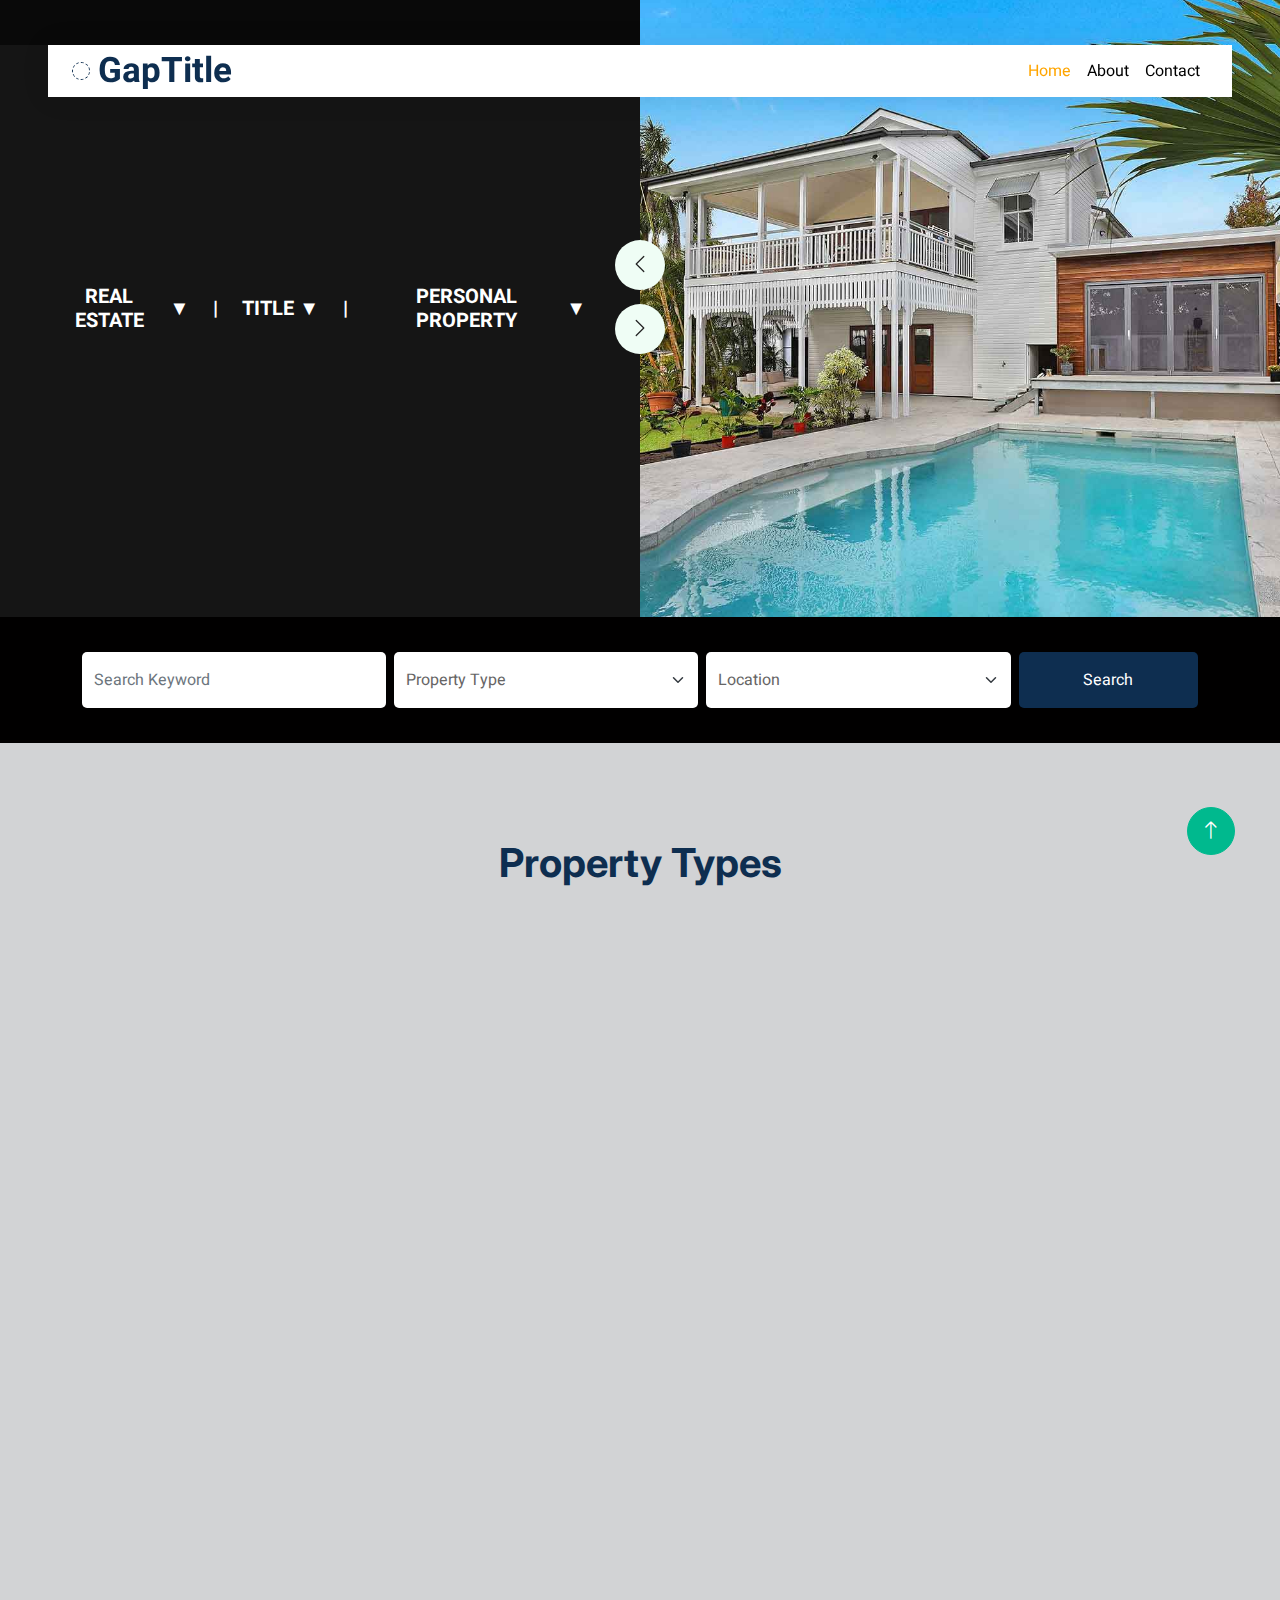
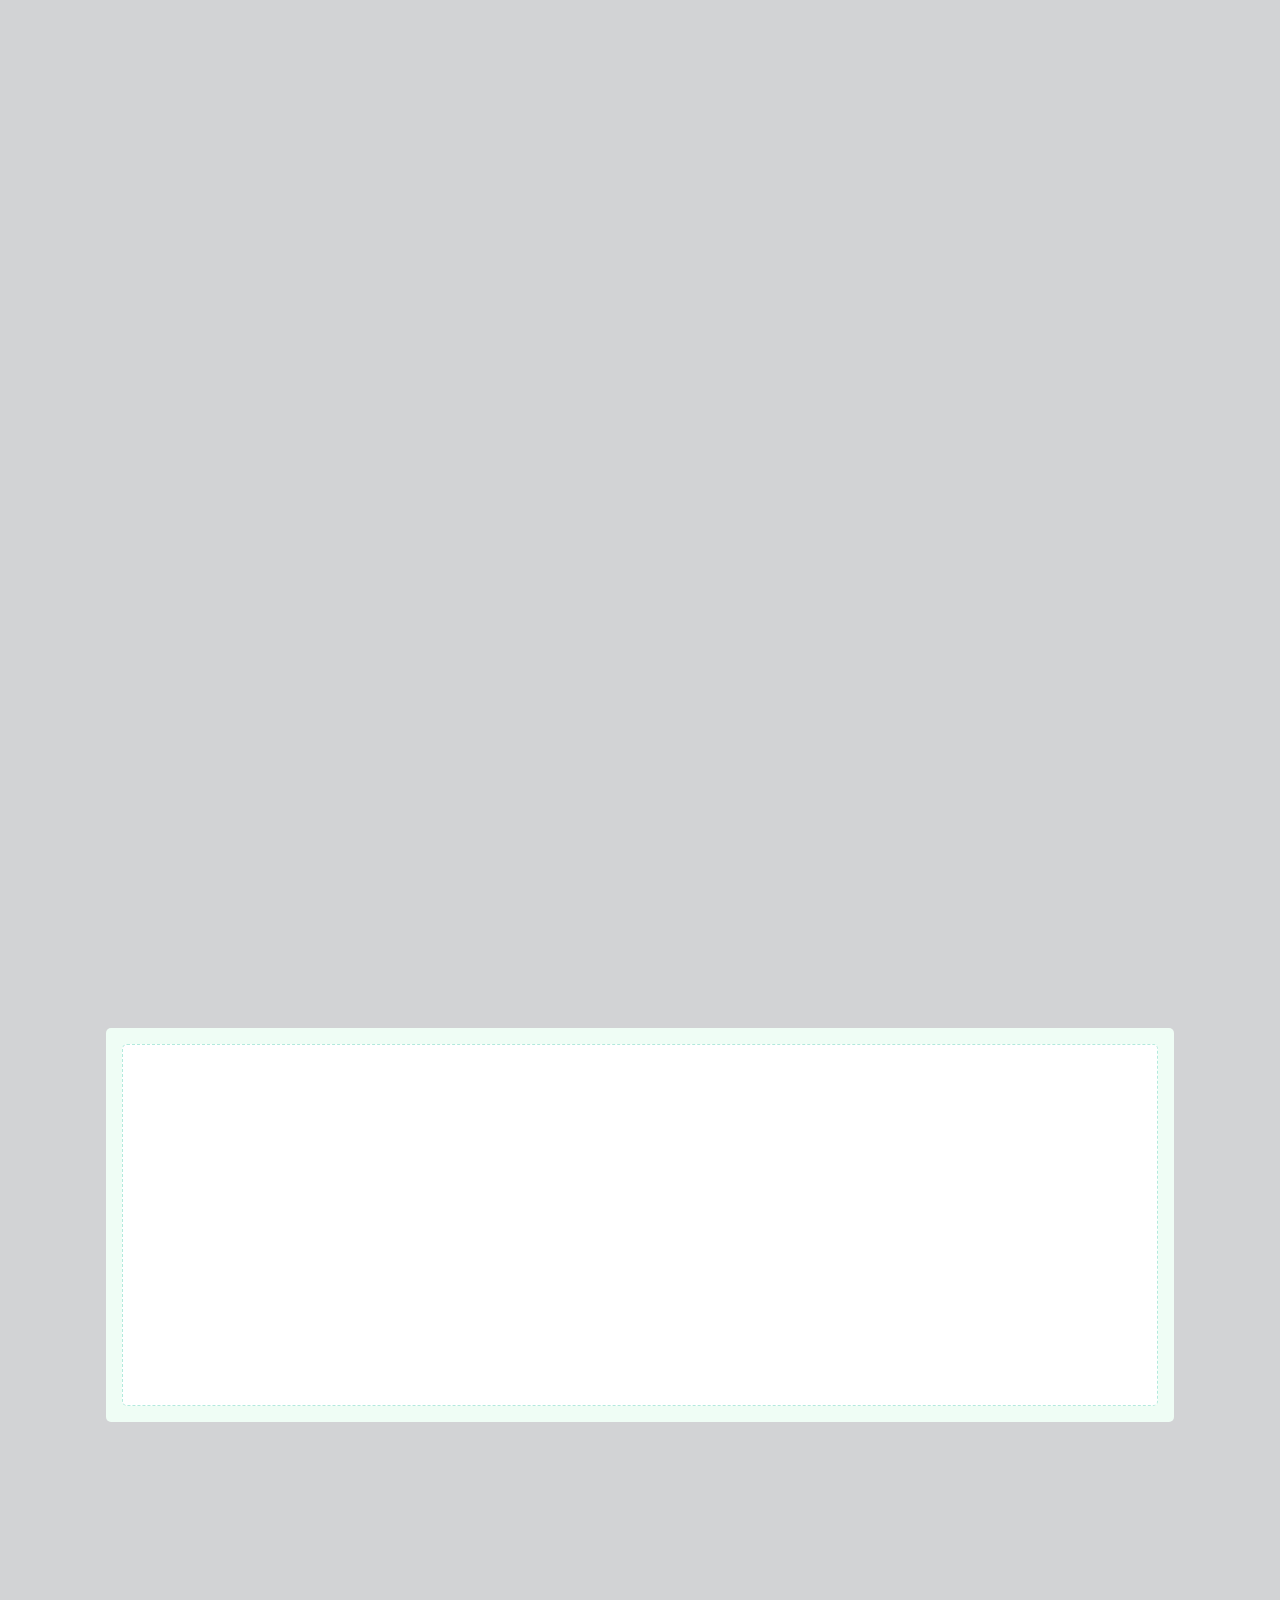
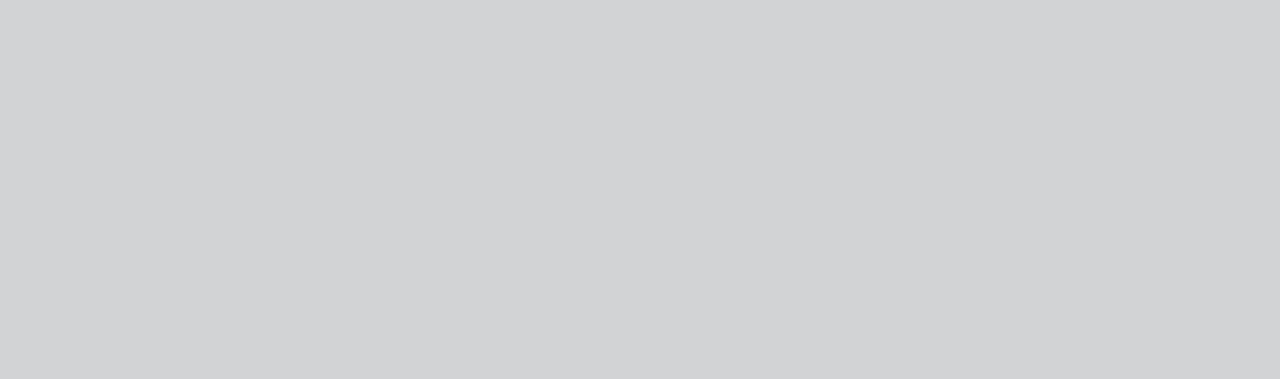
<file: index.html>
<!DOCTYPE html>
<html lang="en">

<head>
    <meta charset="utf-8">
    <title>Gap Title</title>
    <meta content="width=device-width, initial-scale=1.0" name="viewport">
    <meta content="" name="keywords">
    <meta content="" name="description">

    <!-- Favicon -->
    <link href="favicon.ico" rel="icon">

    <!-- Google Web Fonts -->
    <link rel="preconnect" href="https://fonts.googleapis.com">
    <link rel="preconnect" href="https://fonts.gstatic.com" crossorigin>
    <link href="https://fonts.googleapis.com/css2?family=Heebo:wght@400;500;600&family=Inter:wght@700;800&display=swap" rel="stylesheet">
    
    <!-- Icon Font Stylesheet -->
    <link href="https://cdnjs.cloudflare.com/ajax/libs/font-awesome/5.10.0/css/all.min.css" rel="stylesheet">
    <link href="https://cdn.jsdelivr.net/npm/bootstrap-icons@1.4.1/font/bootstrap-icons.css" rel="stylesheet">

    <!-- Libraries Stylesheet -->
    <link href="animate.min.css" rel="stylesheet">
    <link href="owl.carousel.min.css" rel="stylesheet">

    <!-- Customized Bootstrap Stylesheet -->
    <link href="bootstrap.min.css" rel="stylesheet">

    <!-- Template Stylesheet -->
    <link href="style.css" rel="stylesheet">
</head>

<body>
    <div class="container-xx2 p-0" style="background-color: #D2D3D5;">
        <!-- Spinner Start -->
        <div id="spinner" class="show bg-white position-fixed translate-middle w-100 vh-100 top-50 start-50 d-flex align-items-center justify-content-center">
            <div class="spinner-border text-primary" style="width: 3rem; height: 3rem;" role="status">
                <!-- <span class="sr-only">Loading...</span> -->
            </div>
        </div>
        <!-- Spinner End -->


        <!-- Navbar Start -->
        <div class="container-fluid nav-bar bg-black">
    <nav class="navbar navbar-expand-lg navbar-dark py-0 px-4" style="background-color: white;">
        <a href="index.html" class="navbar-brand d-flex align-items-center text-center">
            <div class="icon p-2 me-2">
                <!-- <img class="img-fluid" src="img/icon-deal.pn" alt="Icon" style="width: 30px; height: 30px;"> -->
            </div>
            <h1 class="m-0 text-dark" style="font-family: Heebo, sans-serif; font-size: 35px;">GapTitle</h1>
        </a>
        <button type="button" class="navbar-toggler" data-bs-toggle="collapse" data-bs-target="#navbarCollapse">
            <span class="navbar-toggler-icon"></span>
        </button>
        <div class="collapse navbar-collapse" id="navbarCollapse">
            <div class="navbar-nav ms-auto">
                <a href="index.html" class="nav-item nav-link active">Home</a>
                <a href="about.html" class="nav-item nav-link">About</a>
                <div class="nav-item dropdown">
                   
                    <div class="dropdown-menu rounded-0 m-0">
                        
                    </div>
                </div>
                <div class="nav-item dropdown">
                    
                    <div class="dropdown-menu rounded-0 m-0">
                        
                    </div>
                </div>
                <a href="contact.html" class="nav-item nav-link">Contact</a>
            </div>
            <!-- <a href="" class="btn btn-primary px-3 d-none d-lg-flex">Add Property</a> -->
        </div>
    </nav>
</div>

<!-- Custom CSS -->
<style>
    .navbar-nav .nav-link {
        color: black !important;
    }

    .navbar-nav .nav-link.active,
    .navbar-nav .nav-link:focus,
    .navbar-nav .nav-link:hover {
        color: orange !important;
    }

    .dropdown-menu .dropdown-item {
        color: black !important;
    }

    .dropdown-menu .dropdown-item:hover {
        background-color: orange;
        color: white !important;
    }
</style>
        <!-- Navbar End -->


        <!-- Header Start -->
        <div class="container-fluid header p-0" style="background-color: rgba(0,0,0,0.9);">
            <div class="row g-0 align-items-center flex-column-reverse flex-md-row">
                <div class="col-md-6 p-5 mt-lg-5">
                    <style>
                            .navbar-custom {
                              display: flex;
                              justify-content: center;
                              gap: 10px;
                              align-items: center;
                            }

                            .navbar-custom .dropdown {
                              position: relative;
                              display: inline-block;
                            }

                            .navbar-custom .dropbtn {
                              background: none;
                              border: none;
                              color: white;
                              font-size: 20px;
                              font-weight: bold;
                              cursor: pointer;
                              display: flex;
                              align-items: center;
                              gap: 5px;
                            }

                            .navbar-custom .dropbtn:hover {
                              text-decoration: none;
                            }

                            .navbar-custom .dropdown-content {
                              display: none;
                              position: absolute;
                              background-color: none;
                              min-width: 160px;
                              box-shadow: 0px 8px 16px rgba(0,0,0,0.2);
                              z-index: 1;
                              border-radius: 5px;
                            }

                            .navbar-custom .dropdown-content a {
                              color: white;
                              padding: 10px 14px;
                              font-family: Heebo, sans-serif;
                              font-size: 15px;
                              text-decoration: none;
                              display: block;
                            }

                            .navbar-custom .dropdown-content a:hover {
                              background-color: none;
                            }

                            .navbar-custom .dropdown:hover .dropdown-content {
                              display: block;
                            }

                            .separator {
                              color: white;
                              margin: 0 8px;
                            }
                            </style>

                            <h1 class="display-6 animated fadeIn mb-4" style="color:white; font-size: 20px; font-family: Heebo, sans-serif;">
                              <div class="navbar-custom">
                                <div class="dropdown">
                                  <button class="dropbtn">REAL ESTATE <span>▼</span></button>
                                  <div class="dropdown-content">
                                    <a href="#">Advisory</a>
                                    <a href="#">Sales</a>
                                    <a href="#">Management</a>
                                  </div>
                                </div>
                                <span class="separator">|</span>
                                <div class="dropdown">
                                  <button class="dropbtn">TITLE <span>▼</span></button>
                                  <div class="dropdown-content">
                                    <a href="#">Search</a>
                                    <a href="#">Warranty</a>
                                  </div>
                                </div>
                                <span class="separator">|</span>
                                <div class="dropdown">
                                  <button class="dropbtn">PERSONAL PROPERTY <span>▼</span></button>
                                  <div class="dropdown-content">
                                   <!--  <a href="#">Property</a> -->
                                  </div>
                                </div>
                              </div>
                            </h1>
                                                
                <!--     <style>
         .btn-black {
                    background-color: #fff !important;   /* white background */
                    color: #000 !important;              /* black text */
                    border: 1px solid #000 !important;   /* optional thin black border */
                    transition: all 0.3s ease;
                }

                .btn-black:hover {
                    background-color: #222 !important;   /* dark background on hover */
                    color: #fff !important;              /* white text on hover */
                }
                </style>

<a href="index.html" class="btn btn-black py-2 px-4 me-3 animated fadeIn">Get Started</a> -->
                </div>
                <div class="col-md-6 animated fadeIn">
                    <div class="owl-carousel header-carousel">
                        <div class="owl-carousel-item">
                            <img class="img-fluid" src="carousel-1.jpg" alt="">
                        </div>
                        <div class="owl-carousel-item">
                            <img class="img-fluid" src="carousel-2.jpg" alt="">
                        </div>
                    </div>
                </div>
            </div>
        </div>
        <!-- Header End -->


        <!-- Search Start -->
        <div class="container-fluid mb-5 wow fadeIn" data-wow-delay="0.1s" 
     style="padding: 35px; background-color: rgba(1, 0, 0, 1.0);">
    <div class="container">
        <div class="row g-2">
            <div class="col-md-10">
                <div class="row g-2">
                    <div class="col-md-4">
                        <input type="text" class="form-control border-0 py-3" placeholder="Search Keyword">
                    </div>
                    <div class="col-md-4">
                        <select class="form-select border-0 py-3">
                            <option selected>Property Type</option>
                        </select>
                    </div>
                    <div class="col-md-4">
                        <select class="form-select border-0 py-3">
                            <option selected>Location</option>
                        </select>
                    </div>
                </div>
            </div>
            <div class="col-md-2">
                <button class="btn btn-dark border-0 w-100 py-3">Search</button>
            </div>
        </div>
    </div>
</div>
        <!-- Search End -->


        <!-- Category Start -->
       <div class="container-xxl py-5">
    <div class="container">
        <div class="text-center mx-auto mb-5 wow fadeInUp" data-wow-delay="0.1s" style="max-width: 600px;">
            <h1 class="mb-3">Property Types</h1>
        </div>
        <div class="row g-4">
            <div class="col-lg-3 col-sm-6 wow fadeInUp" data-wow-delay="0.1s">
                <a class="cat-item d-block text-center rounded p-3" href="" style="background-color: rgba(0,0,0,0.9);">
                    <div class="rounded p-4">
                        <div class="icon mb-3">
                            <img class="img-fluid" src="icon-apartment.png" alt="Icon">
                        </div>
                        <h6 class="text-black">Apartment</h6>
                    </div>
                </a>
            </div>
            <div class="col-lg-3 col-sm-6 wow fadeInUp" data-wow-delay="0.3s">
                <a class="cat-item d-block text-center rounded p-3" href="" style="background-color: rgba(0,0,0,0.9);">
                    <div class="rounded p-4">
                        <div class="icon mb-3">
                            <img class="img-fluid" src="icon-villa.png" alt="Icon">
                        </div>
                        <h6 class="text-black">Office</h6>
                    </div>
                </a>
            </div>
            <div class="col-lg-3 col-sm-6 wow fadeInUp" data-wow-delay="0.5s">
                <a class="cat-item d-block text-center rounded p-3" href="" style="background-color: rgba(0,0,0,0.9);">
                    <div class="rounded p-4">
                        <div class="icon mb-3">
                            <img class="img-fluid" src="icon-house.png" alt="Icon">
                        </div>
                        <h6 class="text-black">Home</h6>
                    </div>
                </a>
            </div>
            <div class="col-lg-3 col-sm-6 wow fadeInUp" data-wow-delay="0.7s">
                <a class="cat-item d-block text-center rounded p-3" href="" style="background-color: rgba(0,0,0,0.9);">
                    <div class="rounded p-4">
                        <div class="icon mb-3">
                            <img class="img-fluid" src="icon-housing.png" alt="Icon">
                        </div>
                        <h6 class="text-black">Building</h6>
                    </div>
                </a>
            </div>
        </div>
    </div>
</div>
        <!-- Category End -->


        <!-- About Start -->
        <div class="container-xxl py-5">
            <div class="container">
                <div class="row g-5 align-items-center">
                    <div class="col-lg-6 wow fadeIn" data-wow-delay="0.1s">
                        <div class="about-img position-relative overflow-hidden p-5 pe-0">
                            <img class="img-fluid w-100" src="about.jpg">
                        </div>
                    </div>
                    <div class="col-lg-6 wow fadeIn" data-wow-delay="0.5s">
                        <h1 class="mb-4">#1 Place To Find The Perfect Property</h1>
                        <p class="mb-4">“Discover stunning properties tailored to your lifestyle. Whether you’re searching for your first home, a family upgrade, or a prime investment opportunity, we connect you with trusted listings in the best locations. With expert guidance and a commitment to your satisfaction, finding your dream property has never been easier.”</p>
                        <p><i class="fa fa-check text-primary me-3"></i>Personalized property search to match your needs</p>
                        <p><i class="fa fa-check text-primary me-3"></i>Trusted agents with local expertise</p>
                        <p><i class="fa fa-check text-primary me-3"></i>Exclusive listings with competitive pricing</p>
                        <a class="btn btn-dark py-3 px-5 mt-3" href="">Read More</a>
                    </div>
                </div>
            </div>
        </div>
        <!-- About End -->


        <!-- Property List Start -->
        <div class="container-xxl py-5">
            <div class="container">
                <div class="row g-0 gx-5 align-items-end">
                    <div class="col-lg-6">
                        <div class="text-start mx-auto mb-5 wow slideInLeft" data-wow-delay="0.1s">
                            <h1 class="mb-3">Gallery</h1>
                            
                        </div>
                    </div>
                    <div class="col-lg-6 text-start text-lg-end wow slideInRight" data-wow-delay="0.1s">
                        <ul class="nav nav-pills d-inline-flex justify-content-end mb-5">
                            <li class="nav-item me-2">
                                <a class="btn btn-outline-dark active" data-bs-toggle="pill" href="#tab-1">Featured</a>
                            </li>
                            <li class="nav-item me-2">
                                <a class="btn btn-outline-dark" data-bs-toggle="pill" href="#tab-2">For Sell</a>
                            </li>
                            <li class="nav-item me-0">
                                <a class="btn btn-outline-dark" data-bs-toggle="pill" href="#tab-3">For Rent</a>
                            </li>
                        </ul>
                    </div>
                </div>
                <div class="tab-content">
                    <div id="tab-1" class="tab-pane fade show p-0 active">
                        <div class="row g-4">
                            <div class="col-lg-4 col-md-6 wow fadeInUp" data-wow-delay="0.1s">
                                <div class="property-item rounded overflow-hidden">
                                    <div class="position-relative overflow-hidden">
                                        <a href=""><img class="img-fluid" src="property-1.jpg" alt=""></a>
                                        <!-- <div class="bg-primary rounded text-white position-absolute start-0 top-0 m-4 py-1 px-3">For Sell</div> -->
                                        <div class="bg-dark rounded-top text-light position-absolute start-0 bottom-0 mx-4 pt-1 px-3">Appartment</div>
                                    </div>
                                    <div class="p-4 pb-0">
                                    
                                    </div>
                                
                                </div>
                            </div>
                            <div class="col-lg-4 col-md-6 wow fadeInUp" data-wow-delay="0.3s">
                                <div class="property-item rounded overflow-hidden">
                                    <div class="position-relative overflow-hidden">
                                        <a href=""><img class="img-fluid" src="property-2.jpg" alt=""></a>
                                        <div class="bg-dark rounded-top text-light position-absolute start-0 bottom-0 mx-4 pt-1 px-3">Villa</div>
                                    </div>
                                    <div class="p-4 pb-0">
                            
                                    </div>
                                    <div class="d-flex border-top">
                                       
                                    </div>
                                </div>
                            </div>
                            <div class="col-lg-4 col-md-6 wow fadeInUp" data-wow-delay="0.5s">
                                <div class="property-item rounded overflow-hidden">
                                    <div class="position-relative overflow-hidden">
                                        <a href=""><img class="img-fluid" src="property-3.jpg" alt=""></a>
                                        <div class="bg-dark rounded-top text-light position-absolute start-0 bottom-0 mx-4 pt-1 px-3">Office</div>
                                    </div>
                                    <div class="p-4 pb-0">
                                        
                                    </div>
                                    <div class="d-flex border-top">
                                       
                                    </div>
                                </div>
                            </div>
                            <div class="col-lg-4 col-md-6 wow fadeInUp" data-wow-delay="0.1s">
                                <div class="property-item rounded overflow-hidden">
                                    <div class="position-relative overflow-hidden">
                                        <a href=""><img class="img-fluid" src="property-4.jpg" alt=""></a>
                                        <div class="bg-dark rounded-top text-light position-absolute start-0 bottom-0 mx-4 pt-1 px-3">Building</div>
                                    </div>
                                    <div class="p-4 pb-0">
            
                                    </div>
                                    <div class="d-flex border-top">
                                       
                                    </div>
                                </div>
                            </div>
                            <div class="col-lg-4 col-md-6 wow fadeInUp" data-wow-delay="0.3s">
                                <div class="property-item rounded overflow-hidden">
                                    <div class="position-relative overflow-hidden">
                                        <a href=""><img class="img-fluid" src="property-5.jpg" alt=""></a>
                                      
                                        <div class="bg-dark rounded-top text-light position-absolute start-0 bottom-0 mx-4 pt-1 px-3">Home</div>
                                    </div>
                                    <div class="p-4 pb-0">
                                       
                                    </div>
                                    <div class="d-flex border-top">
                                      
                                    </div>
                                </div>
                            </div>
                            <div class="col-lg-4 col-md-6 wow fadeInUp" data-wow-delay="0.5s">
                                <div class="property-item rounded overflow-hidden">
                                    <div class="position-relative overflow-hidden">
                                        <a href=""><img class="img-fluid" src="property-6.jpg" alt=""></a>
                                       
                                        <div class="bg-dark rounded-top text-light position-absolute start-0 bottom-0 mx-4 pt-1 px-3">Shop</div>
                                    </div>
                                    <div class="p-4 pb-0">
                                    </div>
                                    <div class="d-flex border-top">
                                       
                                    </div>
                                </div>
                            </div>
                            
        <!-- Property List End -->


        <!-- Call to Action Start -->
        <div class="container-xxl py-5">
            <div class="container">
                <div class="bg-light rounded p-3">
                    <div class="bg-white rounded p-4" style="border: 1px dashed rgba(0, 185, 142, .3)">
                        <div class="row g-5 align-items-center">
                            <div class="col-lg-6 wow fadeIn" data-wow-delay="0.1s">
                                <img class="img-fluid rounded w-100" src="property-4.jpg" alt="">
                            </div>
                            <div class="col-lg-6 wow fadeIn" data-wow-delay="0.5s">
                                <div class="mb-4">
                                    <h1 class="mb-3">Contact With Our Certified Agent</h1>
                                    <p></p>
                                </div>
                                <a href="" class="btn btn-light py-3 px-4 me-2"><i class="fa fa-phone-alt me-2"></i>Make A Call</a>
                                <a href="" class="btn btn-dark py-3 px-4"><i class="fa fa-calendar-alt me-2"></i>Get Appoinment</a>
                            </div>
                        </div>
                    </div>
                </div>
            </div>
        </div>
        <!-- Call to Action End -->


      
        <!-- Testimonial End -->
        

        <!-- Footer Start -->
        <div class="container-fluid text-white-50 footer pt-5 mt-5 wow fadeIn" 
     data-wow-delay="0.1s" 
     style="background-color: rgba(0,0,0,0.9);">
            <div class="container py-5">
                <div class="row g-5">
                    <div class="col-lg-3 col-md-6">
                        <h5 class="text-white mb-4">Get In Touch</h5>
                        <p class="mb-2"><i class="fa fa-map-marker-alt me-3"></i>Address here</p>
                        <p class="mb-2"><i class="fa fa-phone-alt me-3"></i>+Phone Number</p>
                        <p class="mb-2"><i class="fa fa-envelope me-3"></i>Gaptitle@gmail.com</p>
                        <div class="d-flex pt-2">
                            <!-- <a class="btn btn-outline-light btn-social" href=""><i class="fab fa-twitter"></i></a>
                            <a class="btn btn-outline-light btn-social" href=""><i class="fab fa-facebook-f"></i></a>
                            <a class="btn btn-outline-light btn-social" href=""><i class="fab fa-youtube"></i></a>
                            <a class="btn btn-outline-light btn-social" href=""><i class="fab fa-linkedin-in"></i></a> -->
                        </div>
                    </div>
                    <div class="col-lg-3 col-md-6">
                        <h5 class="text-white mb-4">Quick Links</h5>
                        <a class="btn btn-link text-white-50" href="">About Us</a>
                        <a class="btn btn-link text-white-50" href="">Contact Us</a>
                        <a class="btn btn-link text-white-50" href="">Our Services</a>
                        <a class="btn btn-link text-white-50" href="">Privacy Policy</a>
                        <a class="btn btn-link text-white-50" href="">Terms & Condition</a>
                    </div>
                    <div class="col-lg-3 col-md-6">
                        <h5 class="text-white mb-4">Photo Gallery</h5>
                        <div class="row g-2 pt-2">
                            <div class="col-4">
                                <img class="img-fluid rounded bg-light p-1" src="property-1.jpg" alt="">
                            </div>
                            <div class="col-4">
                                <img class="img-fluid rounded bg-light p-1" src="property-2.jpg" alt="">
                            </div>
                            <div class="col-4">
                                <img class="img-fluid rounded bg-light p-1" src="property-3.jpg" alt="">
                            </div>
                            <div class="col-4">
                                <img class="img-fluid rounded bg-light p-1" src="property-4.jpg" alt="">
                            </div>
                            <div class="col-4">
                                <img class="img-fluid rounded bg-light p-1" src="property-5.jpg" alt="">
                            </div>
                            <div class="col-4">
                                <img class="img-fluid rounded bg-light p-1" src="property-6.jpg" alt="">
                            </div>
                        </div>
                    </div>
                    <div class="col-lg-3 col-md-6">
                        <h5 class="text-white mb-4">Newsletter</h5>
                        <div class="position-relative mx-auto" style="max-width: 400px;">
                            <input class="form-control bg-transparent w-100 py-3 ps-4 pe-5" type="text" placeholder="Your email">
                            <button type="button" class="btn btn-light py-2 position-absolute top-0 end-0 mt-2 me-2">SignUp</button>
                        </div>
                    </div>
                </div>
            </div>
            <div class="container">
                <div class="copyright">
                    <div class="row">
                        <div class="col-md-6 text-center text-md-start mb-3 mb-md-0">
                            &copy; <a class="border-bottom" href="#">GapTitle 2025</a>, All Right Reserved. 
							
							<!--/*** This template is free as long as you keep the footer author’s credit link/attribution link/backlink. If you'd like to use the template without the footer author’s credit link/attribution link/backlink, you can purchase the Credit Removal License from "https://htmlcodex.com/credit-removal". Thank you for your support. ***/-->
							
                        </div>
                        <div class="col-md-6 text-center text-md-end">
                            <div class="footer-menu">
                                
                            </div>
                        </div>
                    </div>
                </div>
            </div>
        </div>
        <!-- Footer End -->


        <!-- Back to Top -->
        <a href="#" class="btn btn-lg btn-primary btn-lg-square back-to-top"><i class="bi bi-arrow-up"></i></a>
    </div>

    <!-- JavaScript Libraries -->
    <script src="https://code.jquery.com/jquery-3.4.1.min.js"></script>
    <script src="https://cdn.jsdelivr.net/npm/bootstrap@5.0.0/dist/js/bootstrap.bundle.min.js"></script>
    <script src="wow.min.js"></script>
    <script src="easing.min.js"></script>
    <script src="waypoints.min.js"></script>
    <script src="owl.carousel.min.js"></script>

    <!-- Template Javascript -->
    <script src="main.js"></script>
</body>

</html>
</file>
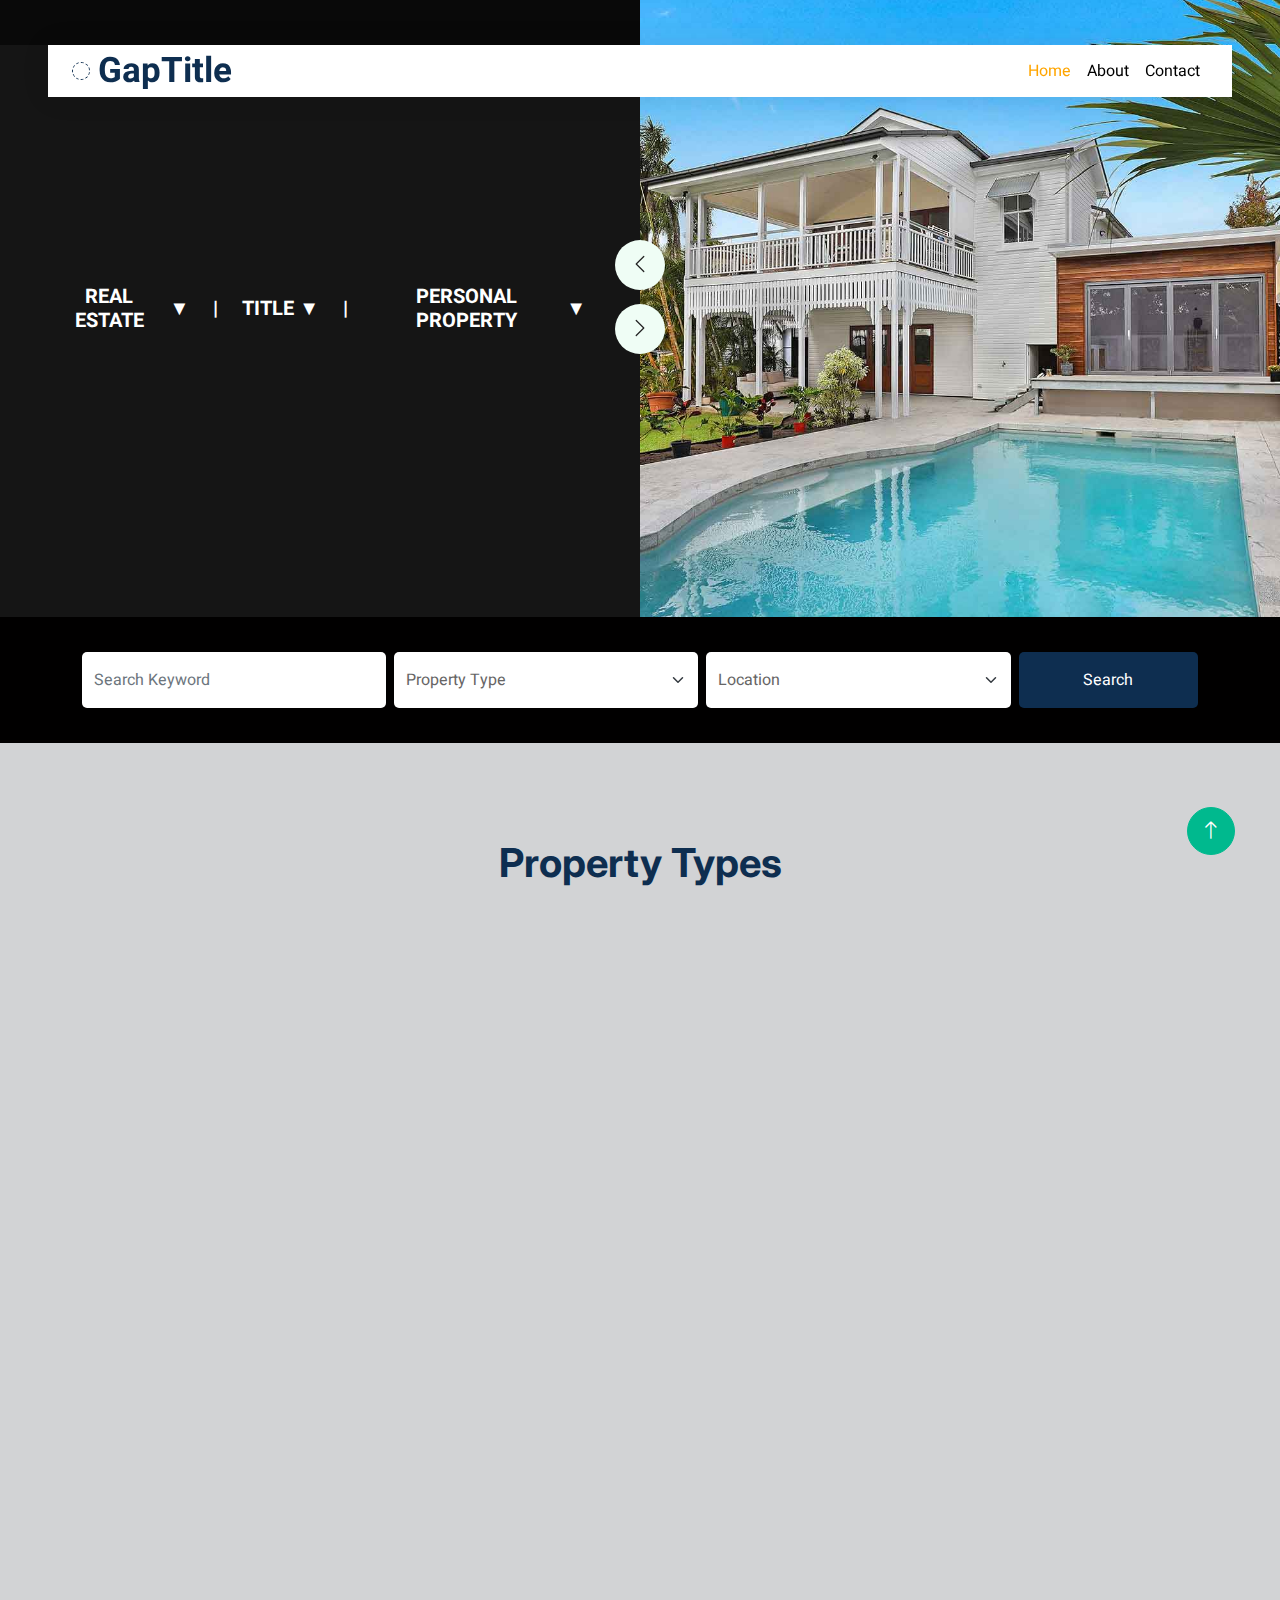
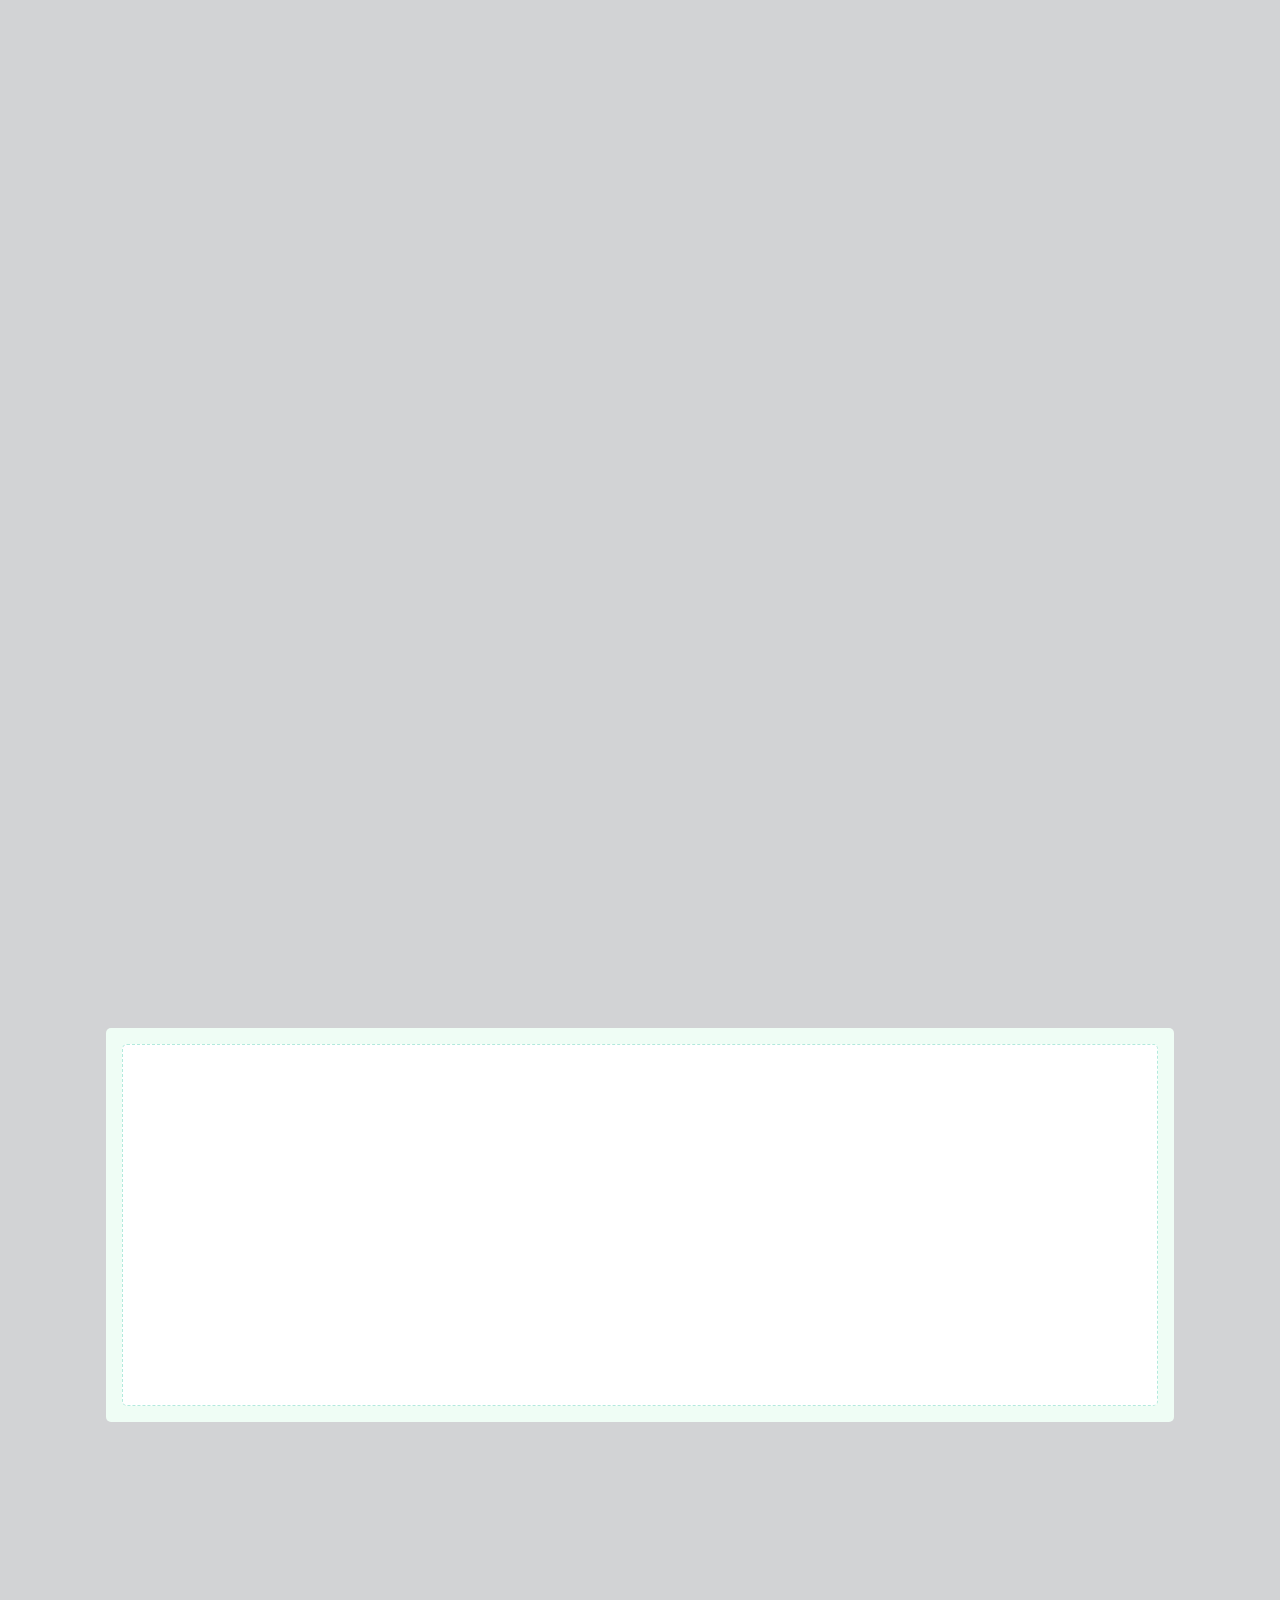
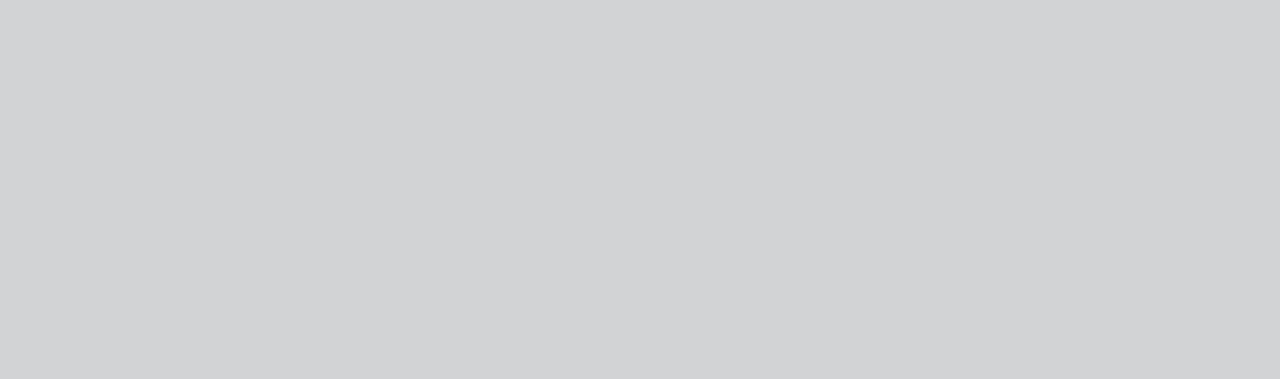
<file: about.html>
<!DOCTYPE html>
<html lang="en">

<head>
    <meta charset="utf-8">
    <title>Gap Title</title>
    <meta content="width=device-width, initial-scale=1.0" name="viewport">
    <meta content="" name="keywords">
    <meta content="" name="description">

    <!-- Favicon -->
    <link href="favicon.ico" rel="icon">

    <!-- Google Web Fonts -->
    <link rel="preconnect" href="https://fonts.googleapis.com">
    <link rel="preconnect" href="https://fonts.gstatic.com" crossorigin>
    <link href="https://fonts.googleapis.com/css2?family=Heebo:wght@400;500;600&family=Inter:wght@700;800&display=swap" rel="stylesheet">
    
    <!-- Icon Font Stylesheet -->
    <link href="https://cdnjs.cloudflare.com/ajax/libs/font-awesome/5.10.0/css/all.min.css" rel="stylesheet">
    <link href="https://cdn.jsdelivr.net/npm/bootstrap-icons@1.4.1/font/bootstrap-icons.css" rel="stylesheet">

    <!-- Libraries Stylesheet -->
    <link href="animate.min.css" rel="stylesheet">
    <link href="owl.carousel.min.css" rel="stylesheet">

    <!-- Customized Bootstrap Stylesheet -->
    <link href="bootstrap.min.css" rel="stylesheet">

    <!-- Template Stylesheet -->
    <link href="style.css" rel="stylesheet">
</head>

<body>
    <div class="container-xx2 p-0" style="background-color: #D2D3D5;">
        <!-- Spinner Start -->
        <div id="spinner" class="show bg-white position-fixed translate-middle w-100 vh-100 top-50 start-50 d-flex align-items-center justify-content-center">
            <div class="spinner-border text-primary" style="width: 3rem; height: 3rem;" role="status">
                <!-- <span class="sr-only">Loading...</span> -->
            </div>
        </div>
        <!-- Spinner End -->


        <!-- Navbar Start -->
        <div class="container-fluid nav-bar bg-black">
    <nav class="navbar navbar-expand-lg navbar-dark py-0 px-4" style="background-color: white;">
        <a href="index.html" class="navbar-brand d-flex align-items-center text-center">
            <div class="icon p-2 me-2">
                <!-- <img class="img-fluid" src="img/icon-deal.pn" alt="Icon" style="width: 30px; height: 30px;"> -->
            </div>
            <h1 class="m-0 text-dark" style="font-family: Heebo, sans-serif; font-size: 35px;">GapTitle</h1>
        </a>
        <button type="button" class="navbar-toggler" data-bs-toggle="collapse" data-bs-target="#navbarCollapse">
            <span class="navbar-toggler-icon"></span>
        </button>
        <div class="collapse navbar-collapse" id="navbarCollapse">
            <div class="navbar-nav ms-auto">
                <a href="index.html" class="nav-item nav-link active">Home</a>
                <a href="about.html" class="nav-item nav-link">About</a>
                <div class="nav-item dropdown">
                   
                    <div class="dropdown-menu rounded-0 m-0">
                        
                    </div>
                </div>
                <div class="nav-item dropdown">
                    
                    <div class="dropdown-menu rounded-0 m-0">
                        
                    </div>
                </div>
                <a href="contact.html" class="nav-item nav-link">Contact</a>
            </div>
            <!-- <a href="" class="btn btn-primary px-3 d-none d-lg-flex">Add Property</a> -->
        </div>
    </nav>
</div>

<!-- Custom CSS -->
<style>
    .navbar-nav .nav-link {
        color: black !important;
    }

    .navbar-nav .nav-link.active,
    .navbar-nav .nav-link:focus,
    .navbar-nav .nav-link:hover {
        color: orange !important;
    }

    .dropdown-menu .dropdown-item {
        color: black !important;
    }

    .dropdown-menu .dropdown-item:hover {
        background-color: orange;
        color: white !important;
    }
</style>
        <!-- Navbar End -->


        <!-- Header Start -->
        <div class="container-fluid header p-0" style="background-color: rgba(0,0,0,0.9);">
            <div class="row g-0 align-items-center flex-column-reverse flex-md-row">
                <div class="col-md-6 p-5 mt-lg-5">
                    <style>
                            .navbar-custom {
                              display: flex;
                              justify-content: center;
                              gap: 10px;
                              align-items: center;
                            }

                            .navbar-custom .dropdown {
                              position: relative;
                              display: inline-block;
                            }

                            .navbar-custom .dropbtn {
                              background: none;
                              border: none;
                              color: white;
                              font-size: 20px;
                              font-weight: bold;
                              cursor: pointer;
                              display: flex;
                              align-items: center;
                              gap: 5px;
                            }

                            .navbar-custom .dropbtn:hover {
                              text-decoration: none;
                            }

                            .navbar-custom .dropdown-content {
                              display: none;
                              position: absolute;
                              background-color: none;
                              min-width: 160px;
                              box-shadow: 0px 8px 16px rgba(0,0,0,0.2);
                              z-index: 1;
                              border-radius: 5px;
                            }

                            .navbar-custom .dropdown-content a {
                              color: white;
                              padding: 10px 14px;
                              font-family: Heebo, sans-serif;
                              font-size: 15px;
                              text-decoration: none;
                              display: block;
                            }

                            .navbar-custom .dropdown-content a:hover {
                              background-color: none;
                            }

                            .navbar-custom .dropdown:hover .dropdown-content {
                              display: block;
                            }

                            .separator {
                              color: white;
                              margin: 0 8px;
                            }
                            </style>

                            <h1 class="display-6 animated fadeIn mb-4" style="color:white; font-size: 20px; font-family: Heebo, sans-serif;">
                              <div class="navbar-custom">
                                <div class="dropdown">
                                  <button class="dropbtn">REAL ESTATE <span>▼</span></button>
                                  <div class="dropdown-content">
                                    <a href="#">Advisory</a>
                                    <a href="#">Sales</a>
                                    <a href="#">Management</a>
                                  </div>
                                </div>
                                <span class="separator">|</span>
                                <div class="dropdown">
                                  <button class="dropbtn">TITLE <span>▼</span></button>
                                  <div class="dropdown-content">
                                    <a href="#">Search</a>
                                    <a href="#">Warranty</a>
                                  </div>
                                </div>
                                <span class="separator">|</span>
                                <div class="dropdown">
                                  <button class="dropbtn">PERSONAL PROPERTY <span>▼</span></button>
                                  <div class="dropdown-content">
                                   <!--  <a href="#">Property</a> -->
                                  </div>
                                </div>
                              </div>
                            </h1>
                                                
                <!--     <style>
         .btn-black {
                    background-color: #fff !important;   /* white background */
                    color: #000 !important;              /* black text */
                    border: 1px solid #000 !important;   /* optional thin black border */
                    transition: all 0.3s ease;
                }

                .btn-black:hover {
                    background-color: #222 !important;   /* dark background on hover */
                    color: #fff !important;              /* white text on hover */
                }
                </style>

<a href="index.html" class="btn btn-black py-2 px-4 me-3 animated fadeIn">Get Started</a> -->
                </div>
                <div class="col-md-6 animated fadeIn">
                    <div class="owl-carousel header-carousel">
                        <div class="owl-carousel-item">
                            <img class="img-fluid" src="carousel-1.jpg" alt="">
                        </div>
                        <div class="owl-carousel-item">
                            <img class="img-fluid" src="carousel-2.jpg" alt="">
                        </div>
                    </div>
                </div>
            </div>
        </div>
        <!-- Header End -->


        <!-- Search Start -->
        <div class="container-fluid mb-5 wow fadeIn" data-wow-delay="0.1s" 
     style="padding: 35px; background-color: rgba(1, 0, 0, 1.0);">
    <div class="container">
        <div class="row g-2">
            <div class="col-md-10">
                <div class="row g-2">
                    <div class="col-md-4">
                        <input type="text" class="form-control border-0 py-3" placeholder="Search Keyword">
                    </div>
                    <div class="col-md-4">
                        <select class="form-select border-0 py-3">
                            <option selected>Property Type</option>
                        </select>
                    </div>
                    <div class="col-md-4">
                        <select class="form-select border-0 py-3">
                            <option selected>Location</option>
                        </select>
                    </div>
                </div>
            </div>
            <div class="col-md-2">
                <button class="btn btn-dark border-0 w-100 py-3">Search</button>
            </div>
        </div>
    </div>
</div>
        <!-- Search End -->


        <!-- Category Start -->
       <div class="container-xxl py-5">
    <div class="container">
        <div class="text-center mx-auto mb-5 wow fadeInUp" data-wow-delay="0.1s" style="max-width: 600px;">
            <h1 class="mb-3">Property Types</h1>
        </div>
        <div class="row g-4">
            <div class="col-lg-3 col-sm-6 wow fadeInUp" data-wow-delay="0.1s">
                <a class="cat-item d-block text-center rounded p-3" href="" style="background-color: rgba(0,0,0,0.9);">
                    <div class="rounded p-4">
                        <div class="icon mb-3">
                            <img class="img-fluid" src="icon-apartment.png" alt="Icon">
                        </div>
                        <h6 class="text-black">Apartment</h6>
                    </div>
                </a>
            </div>
            <div class="col-lg-3 col-sm-6 wow fadeInUp" data-wow-delay="0.3s">
                <a class="cat-item d-block text-center rounded p-3" href="" style="background-color: rgba(0,0,0,0.9);">
                    <div class="rounded p-4">
                        <div class="icon mb-3">
                            <img class="img-fluid" src="icon-villa.png" alt="Icon">
                        </div>
                        <h6 class="text-black">Office</h6>
                    </div>
                </a>
            </div>
            <div class="col-lg-3 col-sm-6 wow fadeInUp" data-wow-delay="0.5s">
                <a class="cat-item d-block text-center rounded p-3" href="" style="background-color: rgba(0,0,0,0.9);">
                    <div class="rounded p-4">
                        <div class="icon mb-3">
                            <img class="img-fluid" src="icon-house.png" alt="Icon">
                        </div>
                        <h6 class="text-black">Home</h6>
                    </div>
                </a>
            </div>
            <div class="col-lg-3 col-sm-6 wow fadeInUp" data-wow-delay="0.7s">
                <a class="cat-item d-block text-center rounded p-3" href="" style="background-color: rgba(0,0,0,0.9);">
                    <div class="rounded p-4">
                        <div class="icon mb-3">
                            <img class="img-fluid" src="icon-housing.png" alt="Icon">
                        </div>
                        <h6 class="text-black">Building</h6>
                    </div>
                </a>
            </div>
        </div>
    </div>
</div>
        <!-- Category End -->


        <!-- About Start -->
        <div class="container-xxl py-5">
            <div class="container">
                <div class="row g-5 align-items-center">
                    <div class="col-lg-6 wow fadeIn" data-wow-delay="0.1s">
                        <div class="about-img position-relative overflow-hidden p-5 pe-0">
                            <img class="img-fluid w-100" src="about.jpg">
                        </div>
                    </div>
                    <div class="col-lg-6 wow fadeIn" data-wow-delay="0.5s">
                        <h1 class="mb-4">#1 Place To Find The Perfect Property</h1>
                        <p class="mb-4">“Discover stunning properties tailored to your lifestyle. Whether you’re searching for your first home, a family upgrade, or a prime investment opportunity, we connect you with trusted listings in the best locations. With expert guidance and a commitment to your satisfaction, finding your dream property has never been easier.”</p>
                        <p><i class="fa fa-check text-primary me-3"></i>Personalized property search to match your needs</p>
                        <p><i class="fa fa-check text-primary me-3"></i>Trusted agents with local expertise</p>
                        <p><i class="fa fa-check text-primary me-3"></i>Exclusive listings with competitive pricing</p>
                        <a class="btn btn-dark py-3 px-5 mt-3" href="">Read More</a>
                    </div>
                </div>
            </div>
        </div>
        <!-- About End -->


        <!-- Property List Start -->
        <div class="container-xxl py-5">
            <div class="container">
                <div class="row g-0 gx-5 align-items-end">
                    <div class="col-lg-6">
                        <div class="text-start mx-auto mb-5 wow slideInLeft" data-wow-delay="0.1s">
                            <h1 class="mb-3">Gallery</h1>
                            
                        </div>
                    </div>
                    <div class="col-lg-6 text-start text-lg-end wow slideInRight" data-wow-delay="0.1s">
                        <ul class="nav nav-pills d-inline-flex justify-content-end mb-5">
                            <li class="nav-item me-2">
                                <a class="btn btn-outline-dark active" data-bs-toggle="pill" href="#tab-1">Featured</a>
                            </li>
                            <li class="nav-item me-2">
                                <a class="btn btn-outline-dark" data-bs-toggle="pill" href="#tab-2">For Sell</a>
                            </li>
                            <li class="nav-item me-0">
                                <a class="btn btn-outline-dark" data-bs-toggle="pill" href="#tab-3">For Rent</a>
                            </li>
                        </ul>
                    </div>
                </div>
                <div class="tab-content">
                    <div id="tab-1" class="tab-pane fade show p-0 active">
                        <div class="row g-4">
                            <div class="col-lg-4 col-md-6 wow fadeInUp" data-wow-delay="0.1s">
                                <div class="property-item rounded overflow-hidden">
                                    <div class="position-relative overflow-hidden">
                                        <a href=""><img class="img-fluid" src="property-1.jpg" alt=""></a>
                                        <!-- <div class="bg-primary rounded text-white position-absolute start-0 top-0 m-4 py-1 px-3">For Sell</div> -->
                                        <div class="bg-dark rounded-top text-light position-absolute start-0 bottom-0 mx-4 pt-1 px-3">Appartment</div>
                                    </div>
                                    <div class="p-4 pb-0">
                                    
                                    </div>
                                
                                </div>
                            </div>
                            <div class="col-lg-4 col-md-6 wow fadeInUp" data-wow-delay="0.3s">
                                <div class="property-item rounded overflow-hidden">
                                    <div class="position-relative overflow-hidden">
                                        <a href=""><img class="img-fluid" src="property-2.jpg" alt=""></a>
                                        <div class="bg-dark rounded-top text-light position-absolute start-0 bottom-0 mx-4 pt-1 px-3">Villa</div>
                                    </div>
                                    <div class="p-4 pb-0">
                            
                                    </div>
                                    <div class="d-flex border-top">
                                       
                                    </div>
                                </div>
                            </div>
                            <div class="col-lg-4 col-md-6 wow fadeInUp" data-wow-delay="0.5s">
                                <div class="property-item rounded overflow-hidden">
                                    <div class="position-relative overflow-hidden">
                                        <a href=""><img class="img-fluid" src="property-3.jpg" alt=""></a>
                                        <div class="bg-dark rounded-top text-light position-absolute start-0 bottom-0 mx-4 pt-1 px-3">Office</div>
                                    </div>
                                    <div class="p-4 pb-0">
                                        
                                    </div>
                                    <div class="d-flex border-top">
                                       
                                    </div>
                                </div>
                            </div>
                            <div class="col-lg-4 col-md-6 wow fadeInUp" data-wow-delay="0.1s">
                                <div class="property-item rounded overflow-hidden">
                                    <div class="position-relative overflow-hidden">
                                        <a href=""><img class="img-fluid" src="property-4.jpg" alt=""></a>
                                        <div class="bg-dark rounded-top text-light position-absolute start-0 bottom-0 mx-4 pt-1 px-3">Building</div>
                                    </div>
                                    <div class="p-4 pb-0">
            
                                    </div>
                                    <div class="d-flex border-top">
                                       
                                    </div>
                                </div>
                            </div>
                            <div class="col-lg-4 col-md-6 wow fadeInUp" data-wow-delay="0.3s">
                                <div class="property-item rounded overflow-hidden">
                                    <div class="position-relative overflow-hidden">
                                        <a href=""><img class="img-fluid" src="property-5.jpg" alt=""></a>
                                      
                                        <div class="bg-dark rounded-top text-light position-absolute start-0 bottom-0 mx-4 pt-1 px-3">Home</div>
                                    </div>
                                    <div class="p-4 pb-0">
                                       
                                    </div>
                                    <div class="d-flex border-top">
                                      
                                    </div>
                                </div>
                            </div>
                            <div class="col-lg-4 col-md-6 wow fadeInUp" data-wow-delay="0.5s">
                                <div class="property-item rounded overflow-hidden">
                                    <div class="position-relative overflow-hidden">
                                        <a href=""><img class="img-fluid" src="property-6.jpg" alt=""></a>
                                       
                                        <div class="bg-dark rounded-top text-light position-absolute start-0 bottom-0 mx-4 pt-1 px-3">Shop</div>
                                    </div>
                                    <div class="p-4 pb-0">
                                    </div>
                                    <div class="d-flex border-top">
                                       
                                    </div>
                                </div>
                            </div>
                            
        <!-- Property List End -->


        <!-- Call to Action Start -->
        <div class="container-xxl py-5">
            <div class="container">
                <div class="bg-light rounded p-3">
                    <div class="bg-white rounded p-4" style="border: 1px dashed rgba(0, 185, 142, .3)">
                        <div class="row g-5 align-items-center">
                            <div class="col-lg-6 wow fadeIn" data-wow-delay="0.1s">
                                <img class="img-fluid rounded w-100" src="property-4.jpg" alt="">
                            </div>
                            <div class="col-lg-6 wow fadeIn" data-wow-delay="0.5s">
                                <div class="mb-4">
                                    <h1 class="mb-3">Contact With Our Certified Agent</h1>
                                    <p></p>
                                </div>
                                <a href="" class="btn btn-light py-3 px-4 me-2"><i class="fa fa-phone-alt me-2"></i>Make A Call</a>
                                <a href="" class="btn btn-dark py-3 px-4"><i class="fa fa-calendar-alt me-2"></i>Get Appoinment</a>
                            </div>
                        </div>
                    </div>
                </div>
            </div>
        </div>
        <!-- Call to Action End -->


      
        <!-- Testimonial End -->
        

        <!-- Footer Start -->
        <div class="container-fluid text-white-50 footer pt-5 mt-5 wow fadeIn" 
     data-wow-delay="0.1s" 
     style="background-color: rgba(0,0,0,0.9);">
            <div class="container py-5">
                <div class="row g-5">
                    <div class="col-lg-3 col-md-6">
                        <h5 class="text-white mb-4">Get In Touch</h5>
                        <p class="mb-2"><i class="fa fa-map-marker-alt me-3"></i>Address here</p>
                        <p class="mb-2"><i class="fa fa-phone-alt me-3"></i>+Phone Number</p>
                        <p class="mb-2"><i class="fa fa-envelope me-3"></i>Gaptitle@gmail.com</p>
                        <div class="d-flex pt-2">
                            <!-- <a class="btn btn-outline-light btn-social" href=""><i class="fab fa-twitter"></i></a>
                            <a class="btn btn-outline-light btn-social" href=""><i class="fab fa-facebook-f"></i></a>
                            <a class="btn btn-outline-light btn-social" href=""><i class="fab fa-youtube"></i></a>
                            <a class="btn btn-outline-light btn-social" href=""><i class="fab fa-linkedin-in"></i></a> -->
                        </div>
                    </div>
                    <div class="col-lg-3 col-md-6">
                        <h5 class="text-white mb-4">Quick Links</h5>
                        <a class="btn btn-link text-white-50" href="">About Us</a>
                        <a class="btn btn-link text-white-50" href="">Contact Us</a>
                        <a class="btn btn-link text-white-50" href="">Our Services</a>
                        <a class="btn btn-link text-white-50" href="">Privacy Policy</a>
                        <a class="btn btn-link text-white-50" href="">Terms & Condition</a>
                    </div>
                    <div class="col-lg-3 col-md-6">
                        <h5 class="text-white mb-4">Photo Gallery</h5>
                        <div class="row g-2 pt-2">
                            <div class="col-4">
                                <img class="img-fluid rounded bg-light p-1" src="property-1.jpg" alt="">
                            </div>
                            <div class="col-4">
                                <img class="img-fluid rounded bg-light p-1" src="property-2.jpg" alt="">
                            </div>
                            <div class="col-4">
                                <img class="img-fluid rounded bg-light p-1" src="property-3.jpg" alt="">
                            </div>
                            <div class="col-4">
                                <img class="img-fluid rounded bg-light p-1" src="property-4.jpg" alt="">
                            </div>
                            <div class="col-4">
                                <img class="img-fluid rounded bg-light p-1" src="property-5.jpg" alt="">
                            </div>
                            <div class="col-4">
                                <img class="img-fluid rounded bg-light p-1" src="property-6.jpg" alt="">
                            </div>
                        </div>
                    </div>
                    <div class="col-lg-3 col-md-6">
                        <h5 class="text-white mb-4">Newsletter</h5>
                        <div class="position-relative mx-auto" style="max-width: 400px;">
                            <input class="form-control bg-transparent w-100 py-3 ps-4 pe-5" type="text" placeholder="Your email">
                            <button type="button" class="btn btn-light py-2 position-absolute top-0 end-0 mt-2 me-2">SignUp</button>
                        </div>
                    </div>
                </div>
            </div>
            <div class="container">
                <div class="copyright">
                    <div class="row">
                        <div class="col-md-6 text-center text-md-start mb-3 mb-md-0">
                            &copy; <a class="border-bottom" href="#">GapTitle 2025</a>, All Right Reserved. 
                            
                            <!--/*** This template is free as long as you keep the footer author’s credit link/attribution link/backlink. If you'd like to use the template without the footer author’s credit link/attribution link/backlink, you can purchase the Credit Removal License from "https://htmlcodex.com/credit-removal". Thank you for your support. ***/-->
                            
                        </div>
                        <div class="col-md-6 text-center text-md-end">
                            <div class="footer-menu">
                                
                            </div>
                        </div>
                    </div>
                </div>
            </div>
        </div>
        <!-- Footer End -->


        <!-- Back to Top -->
        <a href="#" class="btn btn-lg btn-primary btn-lg-square back-to-top"><i class="bi bi-arrow-up"></i></a>
    </div>

    <!-- JavaScript Libraries -->
    <script src="https://code.jquery.com/jquery-3.4.1.min.js"></script>
    <script src="https://cdn.jsdelivr.net/npm/bootstrap@5.0.0/dist/js/bootstrap.bundle.min.js"></script>
    <script src="wow.min.js"></script>
    <script src="easing.min.js"></script>
    <script src="waypoints.min.js"></script>
    <script src="owl.carousel.min.js"></script>

    <!-- Template Javascript -->
    <script src="main.js"></script>
</body>

</html>
</file>
<file: style.css>
/********** Template CSS **********/
body {
    margin-left:  0px;
    margin-right: 0;
    background: #606062;

}
:root {
    --primary: #00B98E;
    --secondary: #FF6922;
    --light: #EFFDF5;
    --dark: #0E2E50;
}

.back-to-top {
    position: fixed;
    display: none;
    right: 45px;
    bottom: 45px;
    z-index: 99;
}


/*** Spinner ***/
#spinner {
    opacity: 0;
    visibility: hidden;
    transition: opacity .5s ease-out, visibility 0s linear .5s;
    z-index: 99999;
}

#spinner.show {
    transition: opacity .5s ease-out, visibility 0s linear 0s;
    visibility: visible;
    opacity: 1;
}


/*** Button ***/
.btn {
    transition: .5s;
}

.btn.btn-primary,
.btn.btn-secondary {
    color: #FFFFFF;
}

.btn-square {
    width: 38px;
    height: 38px;
}

.btn-sm-square {
    width: 32px;
    height: 32px;
}

.btn-lg-square {
    width: 48px;
    height: 48px;
}

.btn-square,
.btn-sm-square,
.btn-lg-square {
    padding: 0;
    display: flex;
    align-items: center;
    justify-content: center;
    font-weight: normal;
    border-radius: 50px;
}


/*** Navbar ***/
.nav-bar {
    position: relative;
    margin-top: 45px;
    padding: 0 3rem;
    transition: .5s;
    z-index: 9999;
}

.nav-bar.sticky-top {
    position: sticky;
    padding: 0;
    z-index: 9999;
}

.navbar {
    box-shadow: 0 0 30px rgba(0, 0, 0, .08);
}

.navbar .dropdown-toggle::after {
    border: none;
    content: "\f107";
    font-family: "Font Awesome 5 Free";
    font-weight: 900;
    vertical-align: middle;
    margin-left: 5px;
    transition: .5s;
}

.navbar .dropdown-toggle[aria-expanded=true]::after {
    transform: rotate(-180deg);
}

.navbar-light .navbar-nav .nav-link {
    margin-right: 30px;
    padding: 25px 0;
    color: #FFFFFF;
    font-size: 15px;
    text-transform: uppercase;
    outline: none;
}

.navbar-light .navbar-nav .nav-link:hover,
.navbar-light .navbar-nav .nav-link.active {
    color: var(--primary);
}

@media (max-width: 991.98px) {
    .nav-bar {
        margin: 0;
        padding: 0;
    }

    .navbar-light .navbar-nav .nav-link  {
        margin-right: 0;
        padding: 10px 0;
    }

    .navbar-light .navbar-nav {
        border-top: 1px solid #EEEEEE;
    }
}

.navbar-light .navbar-brand {
    height: 75px;
}

.navbar-light .navbar-nav .nav-link {
    color: var(--black);
    font-weight: 500;
}

@media (min-width: 992px) {
    .navbar .nav-item .dropdown-menu {
        display: block;
        top: 100%;
        margin-top: 0;
        transform: rotateX(-75deg);
        transform-origin: 0% 0%;
        opacity: 0;
        visibility: hidden;
        transition: .5s;
        
    }

    .navbar .nav-item:hover .dropdown-menu {
        transform: rotateX(0deg);
        visibility: visible;
        transition: .5s;
        opacity: 1;
    }
}


/*** Header ***/
@media (min-width: 992px) {
    .header {
        margin-top: -120px;
    }
}

.header-carousel .owl-nav {
    position: absolute;
    top: 50%;
    left: -25px;
    transform: translateY(-50%);
    display: flex;
    flex-direction: column;
}

.header-carousel .owl-nav .owl-prev,
.header-carousel .owl-nav .owl-next {
    margin: 7px 0;
    width: 50px;
    height: 50px;
    display: flex;
    align-items: center;
    justify-content: center;
    color: #222;
    background: var(--light);
    border-radius: 40px;
    font-size: 20px;
    transition: .5s;
}

.header-carousel .owl-nav .owl-prev:hover,
.header-carousel .owl-nav .owl-next:hover {
    background: var(--dark);
}

@media (max-width: 768px) {
    .header-carousel .owl-nav {
        left: 25px;
    }
}

.breadcrumb-item + .breadcrumb-item::before {
    color: #DDDDDD;
}


/*** Icon ***/
.icon {
    padding: 15px;
    display: inline-flex;
    align-items: center;
    justify-content: center;
    background: #black !important;
    border-radius: 50px;
    border: 1px dashed var(--dark) !important;
}


/*** About ***/
.about-img img {
    position: relative;
    z-index: 2;
}

.about-img::before {
    position: absolute;
    content: "";
    top: 0;
    left: -50%;
    width: 100%;
    height: 100%;
    background: var(--dark);
    transform: skew(20deg);
    z-index: 1;
}


/*** Category ***/
.cat-item div {
    background: #FFFFFF;
    border: 1px dashed rgba(0, 185, 142, .3);
    transition: .5s;
}

.cat-item:hover div {
    background: var(--light);
    border-color: transparent;
}

.cat-item div * {
    transition: .5s;
}

.cat-item:hover div * {
    color: #FFFFFF !important;
}


/*** Property List ***/
.nav-pills .nav-item .btn {
    color: var(--dark);
}

.nav-pills .nav-item .btn:hover,
.nav-pills .nav-item .btn.active {
    color: #FFFFFF;
}

.property-item {
    box-shadow: 0 0 30px rgba(0, 0, 0, .08);
}

.property-item img {
    transition: .5s;
}

.property-item:hover img {
    transform: scale(1.1);
}

.property-item .border-top {
    border-top: 1px dashed rgba(0, 185, 142, .3) !important;
}

.property-item .border-end {
    border-right: 1px dashed rgba(0, 185, 142, .3) !important;
}


/*** Team ***/
.team-item {
    box-shadow: 0 0 30px rgba(0, 0, 0, .08);
    transition: .5s;
}

.team-item .btn {
    color: var(--primary);
    background: #FFFFFF;
    box-shadow: 0 0 30px rgba(0, 0, 0, .15);
}

.team-item .btn:hover {
    color: #FFFFFF;
    background: var(--primary);
}

.team-item:hover {
    border-color: var(--secondary) !important;
}

.team-item:hover .bg-primary {
    background: var(--secondary) !important;
}

.team-item:hover .bg-primary i {
    color: var(--secondary) !important;
}


/*** Testimonial ***/
.testimonial-carousel {
    padding-left: 1.5rem;
    padding-right: 1.5rem;
}

@media (min-width: 576px) {
    .testimonial-carousel {
        padding-left: 4rem;
        padding-right: 4rem;
    }
}

.testimonial-carousel .testimonial-item .border {
    border: 1px dashed rgba(0, 185, 142, .3) !important;
}

.testimonial-carousel .owl-nav {
    position: absolute;
    width: 100%;
    height: 40px;
    top: calc(50% - 20px);
    left: 0;
    display: flex;
    justify-content: space-between;
    z-index: 1;
}

.testimonial-carousel .owl-nav .owl-prev,
.testimonial-carousel .owl-nav .owl-next {
    position: relative;
    width: 40px;
    height: 40px;
    display: flex;
    align-items: center;
    justify-content: center;
    color: #FFFFFF;
    background: var(--primary);
    border-radius: 40px;
    font-size: 20px;
    transition: .5s;
}

.testimonial-carousel .owl-nav .owl-prev:hover,
.testimonial-carousel .owl-nav .owl-next:hover {
    background: var(--dark);
}


/*** Footer ***/
.footer .btn.btn-social {
    margin-right: 5px;
    width: 35px;
    height: 35px;
    display: flex;
    align-items: center;
    justify-content: center;
    color: var(--light);
    border: 1px solid rgba(255,255,255,0.5);
    border-radius: 35px;
    transition: .3s;
}

.footer .btn.btn-social:hover {
    color: var(--primary);
    border-color: var(--light);
}

.footer .btn.btn-link {
    display: block;
    margin-bottom: 5px;
    padding: 0;
    text-align: left;
    font-size: 15px;
    font-weight: normal;
    text-transform: capitalize;
    transition: .3s;
}

.footer .btn.btn-link::before {
    position: relative;
    content: "\f105";
    font-family: "Font Awesome 5 Free";
    font-weight: 900;
    margin-right: 10px;
}

.footer .btn.btn-link:hover {
    letter-spacing: 1px;
    box-shadow: none;
}

.footer .form-control {
    border-color: rgba(255,255,255,0.5);
}

.footer .copyright {
    padding: 25px 0;
    font-size: 15px;
    border-top: 1px solid rgba(256, 256, 256, .1);
}

.footer .copyright a {
    color: var(--light);
}

.footer .footer-menu a {
    margin-right: 15px;
    padding-right: 15px;
    border-right: 1px solid rgba(255, 255, 255, .1);
}

.footer .footer-menu a:last-child {
    margin-right: 0;
    padding-right: 0;
    border-right: none;
}
</file>
